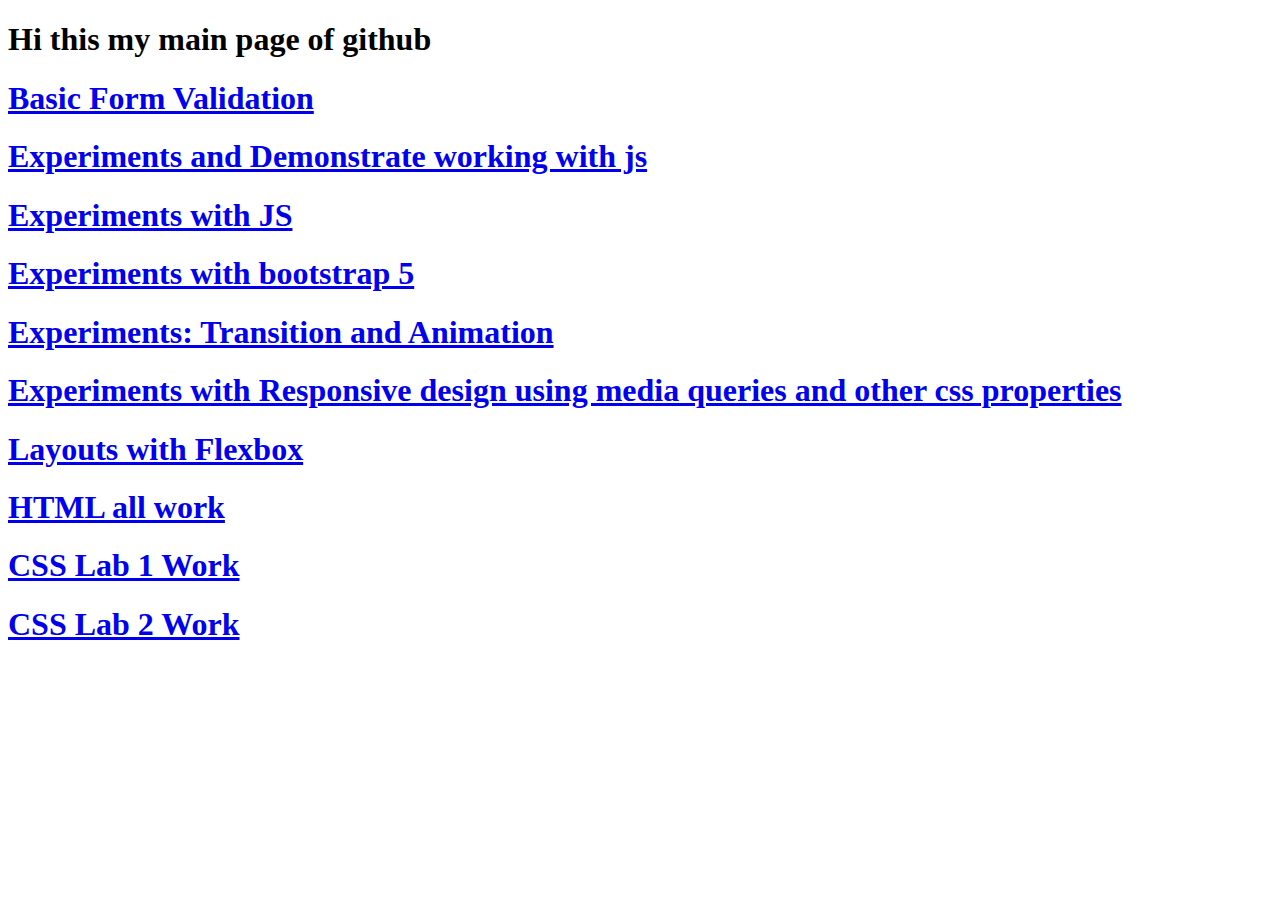
<file: index.html>
<!DOCTYPE html>
<html lang="en">
<head>
    <meta charset="UTF-8">
    <meta http-equiv="X-UA-Compatible" content="IE=edge">
    <meta name="viewport" content="width=device-width, initial-scale=1.0">
    <title>Document</title>
</head>
<body>
    <h1> Hi this my main page of github</h1>
    <h1><a href="#">Basic Form Validation</a></h1>
    <h1><a href="#">Experiments and Demonstrate working with js</a></h1>
    <h1><a href="#">Experiments with JS</a></h1>
    <h1><a href="#">Experiments with bootstrap 5</a></h1>
    <h1><a href="#">Experiments: Transition and Animation</a></h1>
    <h1><a href="#">Experiments with Responsive design using media queries and other css properties</a></h1>
    <h1><a href="#">Layouts with Flexbox</a></h1>
    <h1><a href="#">HTML all work</a></h1>
    <h1><a href="#">CSS Lab 1 Work</a></h1>
    <h1><a href="#">CSS Lab 2 Work</a></h1>
</body>
</html>
</file>
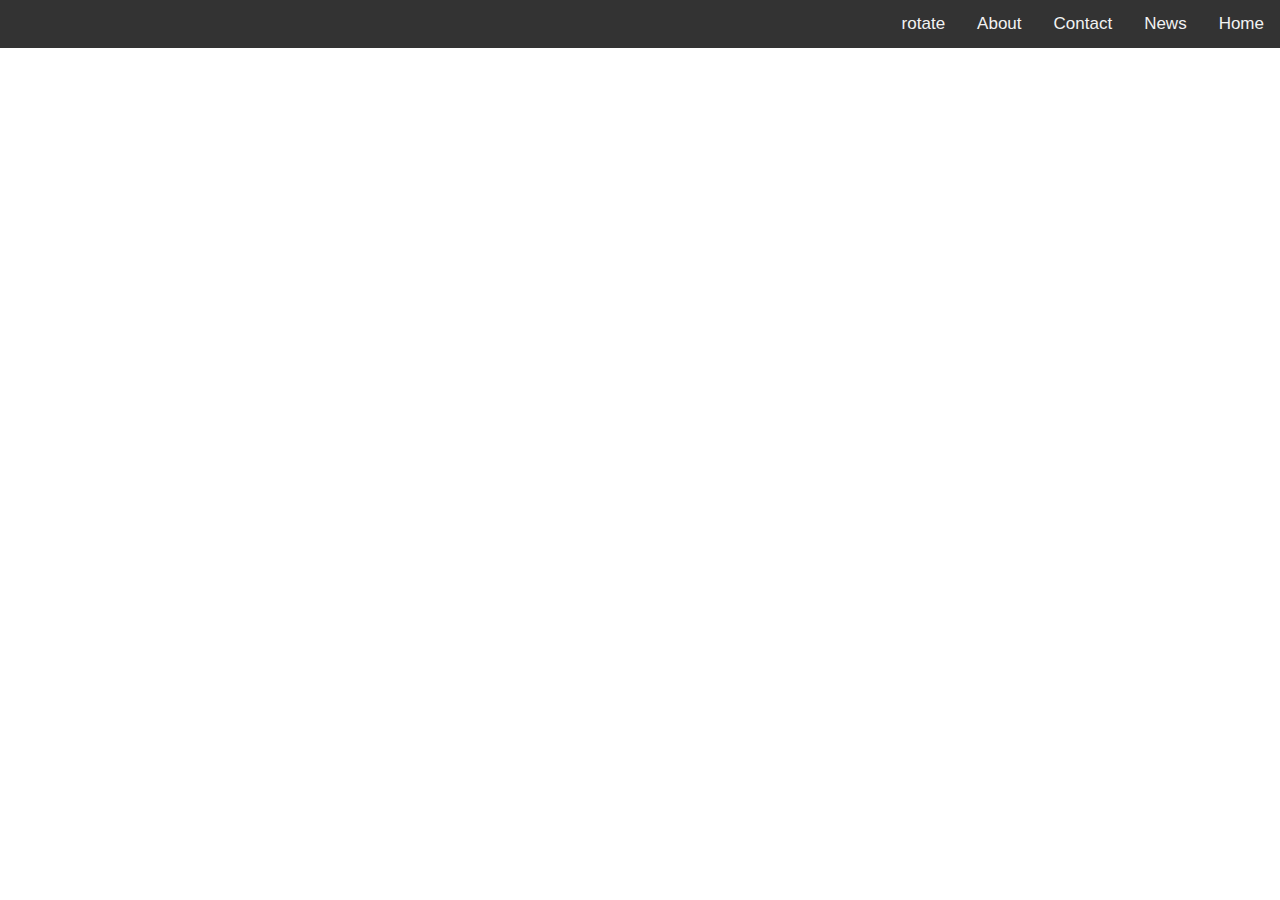
<file: lab 08022022/index.html>
<!DOCTYPE html>
<html>
<head>
<meta name="viewport" content="width=device-width, initial-scale=1">
<style>
body {
  margin: 0;
  font-family: Arial, Helvetica, sans-serif;
}
.topnav {
  overflow: hidden;
  background-color: #333;
}
.topnav a {
  float: right;
  color: #f2f2f2;
  text-align: right;
  padding: 14px 16px;
  text-decoration: none;
  font-size: 17px;
  display: flex;
    
}
.topnav a:hover {
  background-color: #ddd;
  color: black;
}
.topnav a:hover {
  background-color: rgb(255, 0, 0);
  color: black;
  transform: rotate(180deg);
}
</style>
</head>
<body>
<div class="topnav">
  <a href="#home">Home</a>
  <a href="#news">News</a>
  <a href="#contact">Contact</a>
  <a href="#about">About</a>
  <a href="#rotate">rotate</a>
</div>
</body>
</html>
</file>
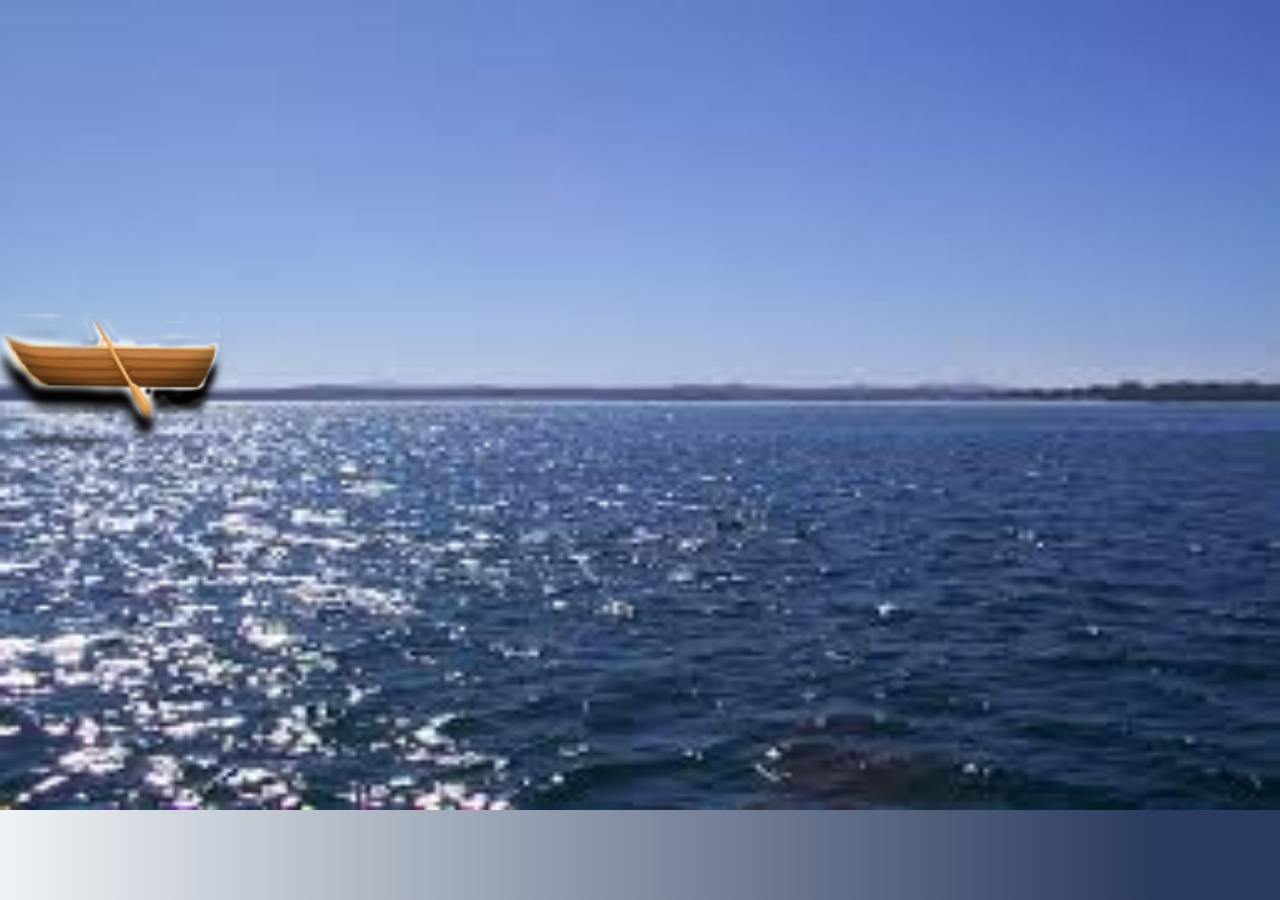
<file: lab 15022022/index.html>
<!doctype html>
<html lang="en">

<head>
    <meta charset="UTF-8">
    <meta http-equiv="X-UA-Compatible" content="IE=edge">
    <meta name="viewport" content="width=device-width, initial-scale=1.0">
    <title>Boat on Sea | Animation</title>
    <link rel="stylesheet" href="css/style.css">
</head>

<body>
    <section id="hero">
        <nav>
            <div class="container">
                <img src="./water.png" class="sea-img" alt="">
                <div class="boat">
                    <img src="./img.png" class="boat-img" alt="">
                </div>
            </div>
        </nav>
    </section>

</body>

</html>
</file>
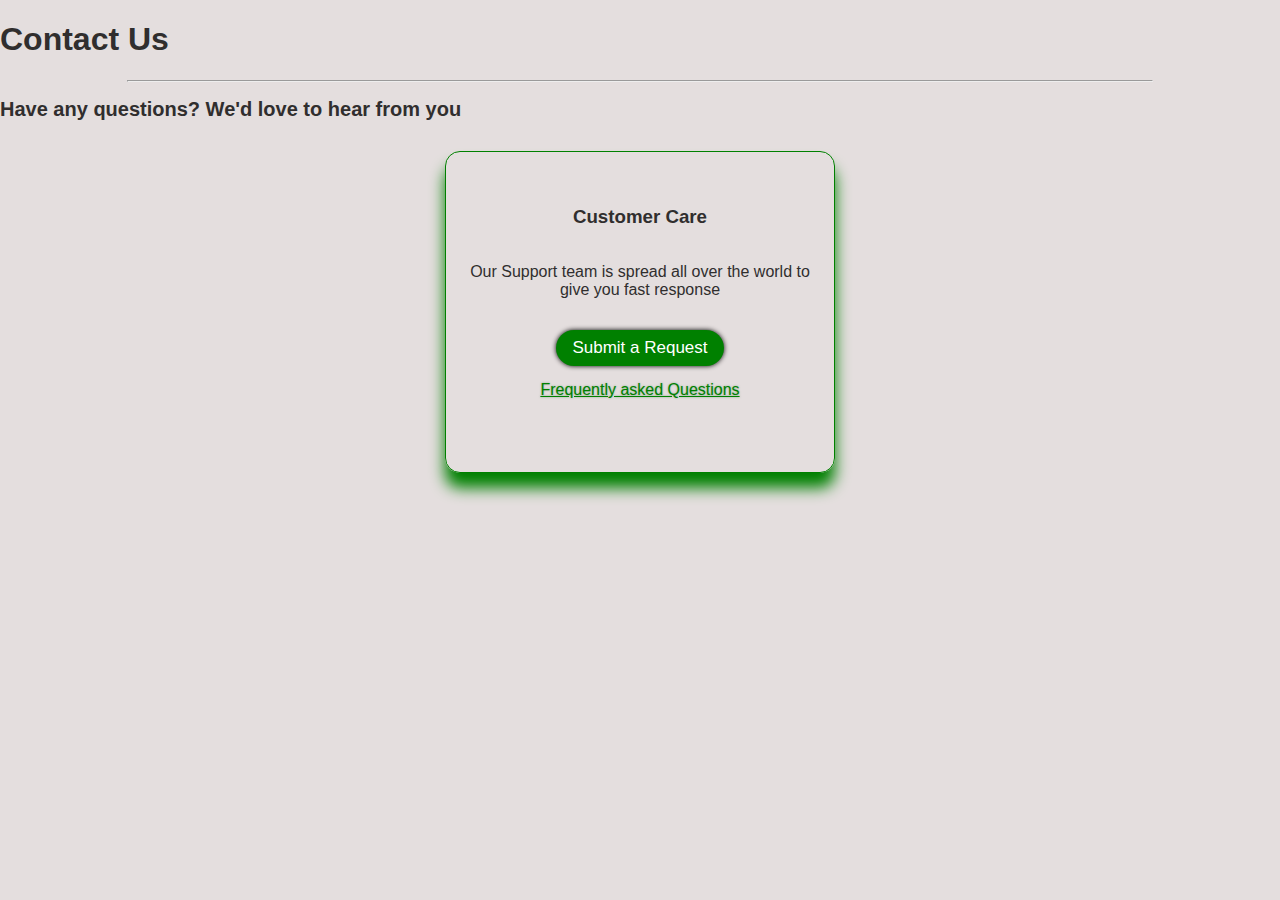
<file: lab 4 11012022/index.html>
<!DOCTYPE html>
<html lang="en">
<head>
    <meta charset="UTF-8">
    <meta http-equiv="X-UA-Compatible" content="IE=edge">
    <meta name="viewport" content="width=device-width, initial-scale=1.0">
    <title>Responsive Contact us page template</title>
    <link rel="stylesheet" href="./css/my_style.css"

</head>
<body>
    <div class="container">
        <h1>Contact Us</h1>
        <hr>
        <h2>Have any questions? We'd love to hear from you</h2>
        <div class="contact-items">
            <div class="customer-care">
                <h3>Customer Care</h3>
                <p>Our Support team is spread all over the world to give you fast response</p>
                <button id="cust-care"> Submit a Request</button>
                <a href="#"> Frequently asked Questions</a>
            </div>
        </div>
    </div>
</body>
</html>
</file>
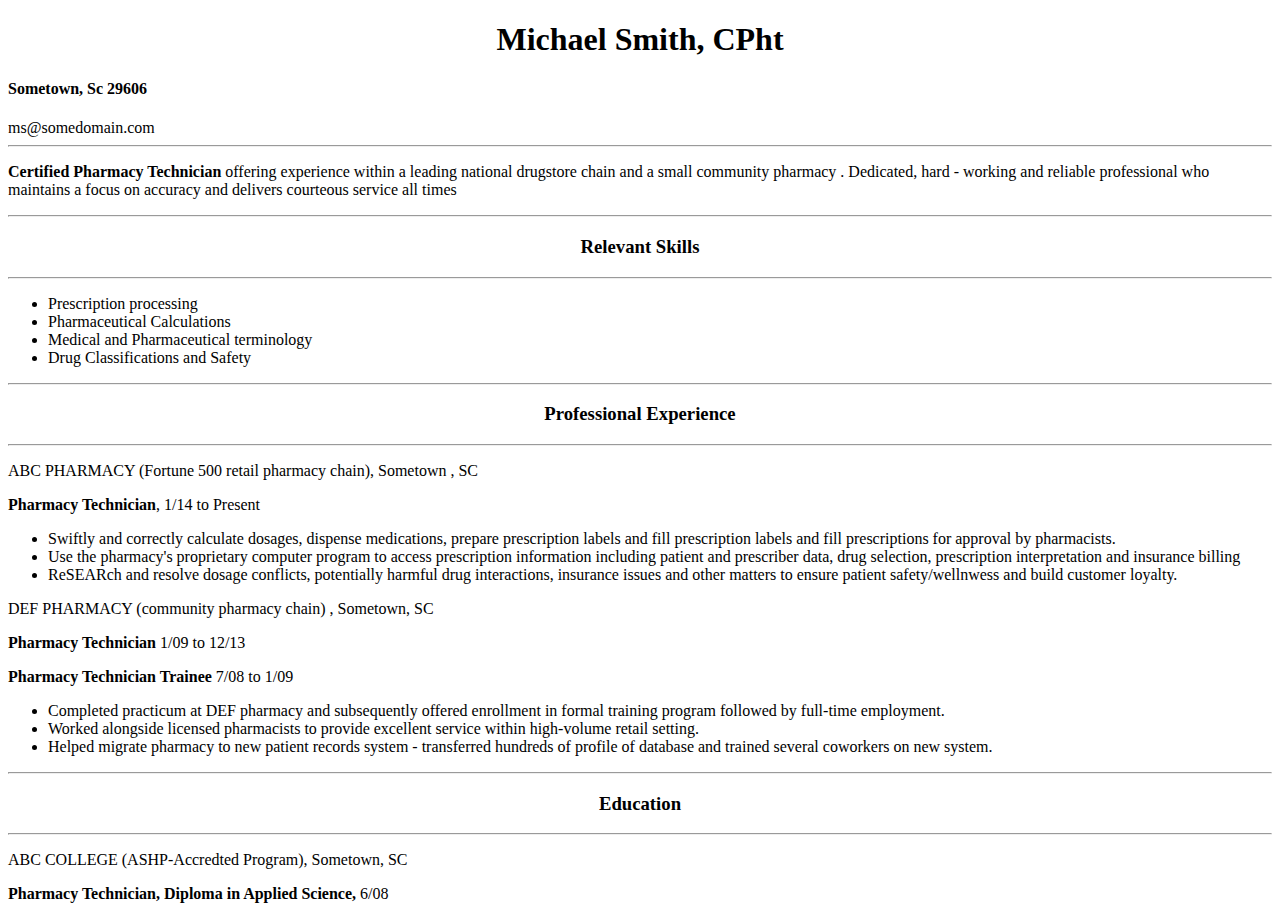
<file: lab 2/030101.html>
<!DOCTYPE html>
<!--[if lt IE 7]>      <html class="no-js lt-ie9 lt-ie8 lt-ie7"> <![endif]-->
<!--[if IE 7]>         <html class="no-js lt-ie9 lt-ie8"> <![endif]-->
<!--[if IE 8]>         <html class="no-js lt-ie9"> <![endif]-->
<!--[if gt IE 8]>      <html class="no-js"> <!--<![endif]-->
<html>
    <head>
        <meta charset="utf-8">
        <meta http-equiv="X-UA-Compatible" content="IE=edge">
        <title></title>
        <meta name="description" content="">
        <meta name="viewport" content="width=device-width, initial-scale=1">
    </head>
    <style>
        h1 {
        text-align: center;
    }
        .c {
            text-align: center;
        }
        .h4l {
            text-align: left;
        }
        hr {
        height: 70%;
        margin-left: auto;
        margin-right: auto;
        }
    </style>
    <body>
        <!--[if lt IE 7]>
            <p class="browsehappy">You are using an <strong>outdated</strong> browser. Please <a href="#">upgrade your browser</a> to improve your experience.</p>
        <![endif]-->
        <h1>Michael Smith, CPht</h1>
        <h4 class="h4l">Sometown, Sc 29606</h4>
        <p></p>
        <h4l>ms@somedomain.com</h4l>
        <hr></hr>
        <p><b>Certified Pharmacy Technician</b> offering experience within a leading national drugstore chain and a small community pharmacy . Dedicated, hard - working and reliable professional who maintains a focus on accuracy and delivers courteous service all times </p>
        <hr></hr>
        <h3 class="c">Relevant Skills</h3>
        <hr></hr>
        <ul>
            <li>Prescription processing</li>
            <li>Pharmaceutical Calculations</li>
            <li>Medical and Pharmaceutical terminology</li>
            <li>Drug Classifications and Safety</li>
        </ul>
        <hr></hr>
        <h3 class="c">Professional Experience</h3>
        <hr></hr>
        <p> ABC PHARMACY (Fortune 500 retail pharmacy chain), Sometown , SC</p>
        <p><b>Pharmacy Technician</b>, 1/14 to Present</p>
        <ul>
        <li>Swiftly and correctly calculate dosages, dispense medications, prepare prescription labels and fill prescription labels and fill prescriptions for approval by pharmacists.</li>
        <li>Use the pharmacy's proprietary computer program to access prescription information including patient and prescriber data, drug selection, prescription interpretation and insurance billing</li>
        <li>ReSEARch and resolve dosage conflicts, potentially harmful drug interactions, insurance issues and other matters to ensure patient safety/wellnwess and build customer loyalty.
        </li>
        </ul>
        <p>DEF PHARMACY (community pharmacy chain) , Sometown, SC</p>
        <p><b>Pharmacy Technician</b> 1/09 to 12/13</p>
        <p><b>Pharmacy Technician Trainee</b> 7/08 to 1/09</p>
        <ul>
        <li>Completed practicum at DEF pharmacy and subsequently offered enrollment in formal training program followed by full-time employment.</li>
        <li>Worked alongside licensed pharmacists to provide excellent service within high-volume retail setting.</li>
        <li>Helped migrate pharmacy to new patient records system -  transferred hundreds of profile of database and trained several coworkers on new system.</li>
    </ul>
    <hr></hr>
    <h3 class="c">Education</h3>
    <hr></hr>
    <p>ABC COLLEGE (ASHP-Accredted Program), Sometown, SC</p>
    <p><b>Pharmacy Technician, Diploma in Applied Science,</b> 6/08</p>    
</body>
</html>
</file>
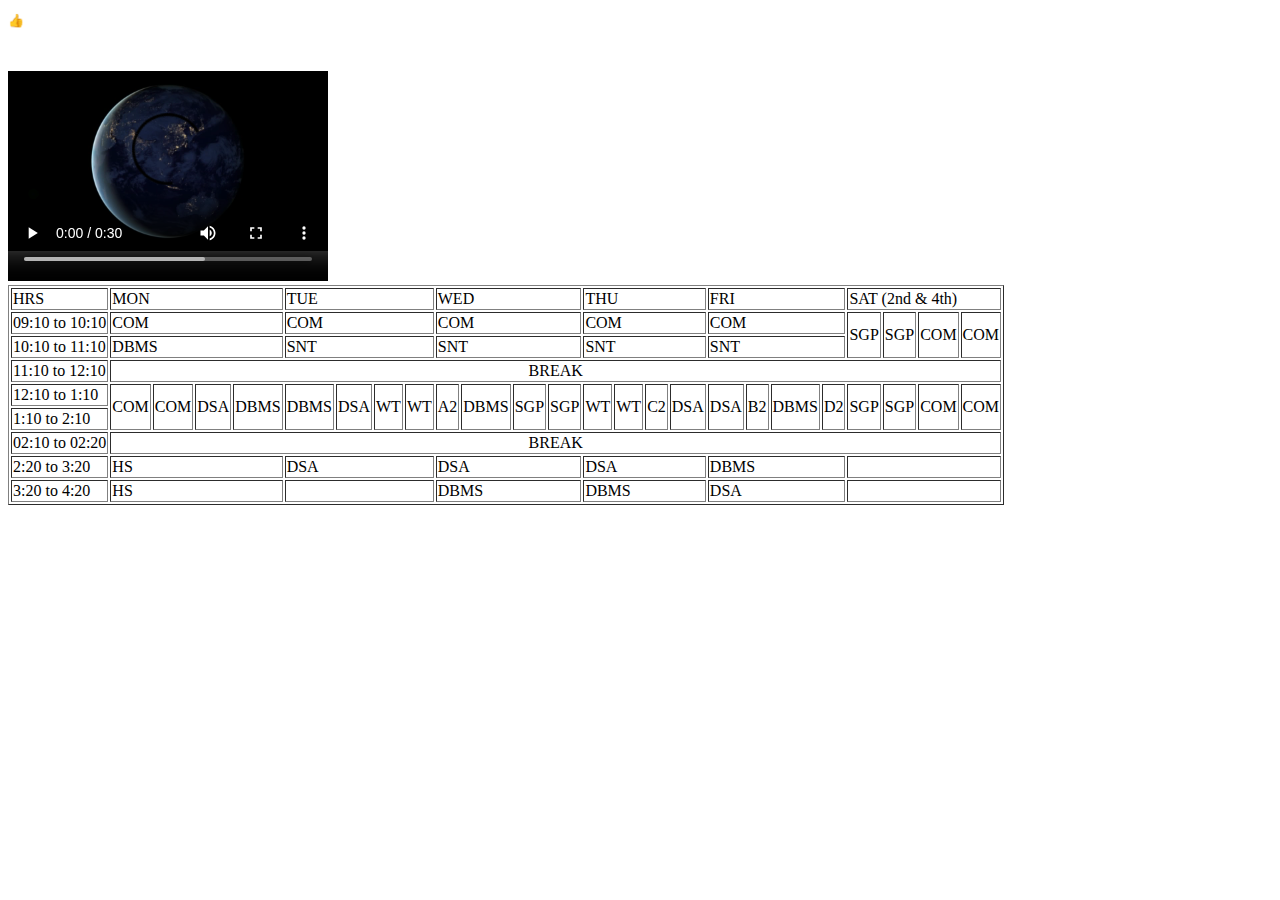
<file: lab 3 04012022/table.html>
<!DOCTYPE html>
<html lang="en">
<head>
    <meta charset="UTF-8">
    <meta http-equiv="X-UA-Compatible" content="IE=edge">
    <meta name="viewport" content="width=device-width, initial-scale=1.0">
    <title>Document</title>
    <link rel="icon" type="image/x-icon" href="favicon.ico">
</head>
<body>
    <pre>👍</pre>
    <video width="320" height="240" controls>
        <source src="movie.mp4" type="video/mp4">
      Your browser does not support the video tag.
      </video>
      <table border="1">
        <tr>
            <td>HRS</td>
            <td colspan="4"> MON</td>
            <td colspan="4"> TUE</td>
            <td colspan="4"> WED</td>
            <td colspan="4"> THU</td>
            <td colspan="4"> FRI</td>
            <td colspan="4"> SAT (2nd & 4th)</td>
        </tr>
        <tr>
            <td>09:10 to 10:10</td>
            <td colspan="4">COM</td>
            <td colspan="4">COM</td>
            <td colspan="4">COM</td>
            <td colspan="4">COM</td>
            <td colspan="4">COM</td>
            <td rowspan="2">SGP</td>
            <td rowspan="2">SGP</td>
            <td rowspan="2">COM</td>
            <td rowspan="2">COM</td>
        </tr>
        <tr>
            <td>10:10 to 11:10</td>
            <td colspan="4">DBMS</td>
            <td colspan="4">SNT</td>
            <td colspan="4">SNT</td>
            <td colspan="4">SNT</td>
            <td colspan="4">SNT</td>
        </tr>
        <tr>
            <td>11:10 to 12:10</td>
            <td colspan="24" style="text-align:center">BREAK</td>

        </tr>
        <tr>
            <td>12:10 to 1:10</td>
            <td rowspan="2">COM</td>
            <td rowspan="2">COM</td>
            <td rowspan="2">DSA</td>
            <td rowspan="2">DBMS</td>
            <td rowspan="2">DBMS</td>
            <td rowspan="2">DSA</td>
            <td rowspan="2"> WT</td>
            <td rowspan="2"> WT</td>
            <td rowspan="2">A2</td>
            <td rowspan="2">DBMS</td>
            <td rowspan="2">SGP</td>
            <td rowspan="2">SGP</td>
            <td rowspan="2">WT</td>
            <td rowspan="2">WT</td>
            <td rowspan="2">C2</td>
            <td rowspan="2">DSA</td>
            <td rowspan="2">DSA</td>
            <td rowspan="2">B2</td>
            <td rowspan="2">DBMS</td>
            <td rowspan="2">D2</td>
            <td rowspan="2">SGP</td>
            <td rowspan="2">SGP</td>
            <td rowspan="2">COM</td>
            <td rowspan="2">COM</td>
        </tr>
        <tr>
            <td>1:10 to 2:10</td>
        </tr>
        <tr>
            <td>02:10 to 02:20</td>
            <td colspan="24" style="text-align:center">BREAK</td>

        </tr>
        <tr>
            <td>2:20 to 3:20</td>
            <td colspan="4">HS</td>
            <td colspan="4">DSA</td>
            <td colspan="4">DSA</td>
            <td colspan="4">DSA</td>
            <td colspan="4">DBMS</td>
            <td colspan="4"></td>
        </tr>
        <tr>
            <td>3:20 to 4:20</td>
            <td colspan="4"> HS</td>
            <td colspan="4"> </td>
            <td colspan="4"> DBMS</td>
            <td colspan="4"> DBMS</td>
            <td colspan="4"> DSA</td>
            <td colspan="4"></td>
        </tr>
        
    </table>
</body>
</html>
</file>
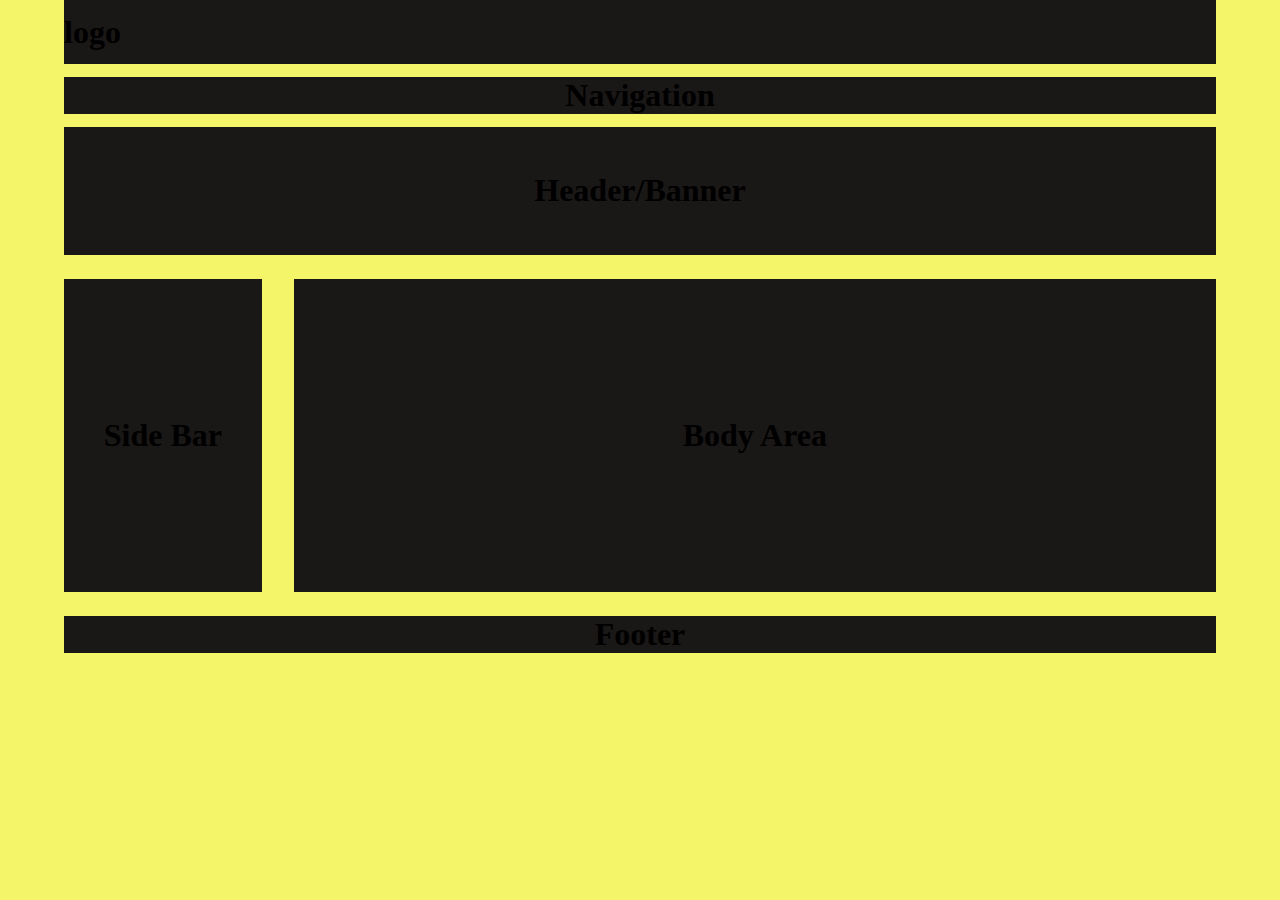
<file: LAB4_FlexBox/layout1.html>
<!DOCTYPE html>
<html lang="en">
<head>
    <meta charset="UTF-8">
    <meta http-equiv="X-UA-Compatible" content="IE=edge">
    <meta name="viewport" content="width=device-width, initial-scale=1.0">
    <title>Document</title>
    <link rel="stylesheet" href="./assets/layout1.css">
</head>
<body>
    <div class="container">
        <div id="logo" class="bg_grey">
            <h1>logo</h1>
        </div>

        <div id="navigation" class="bg_grey">
            <h1>Navigation</h1>
        </div>

        <div class="bg_grey" id="header-banner">
            <h1>Header/Banner</h1>
        </div>

        <div id="side-body-area" >
            <div id="side" class="bg_grey">
                <h1>Side Bar</h1>
            </div>
            <div id="bodyarea" class="bg_grey">
                <h1>Body Area</h1>
            </div>
        </div>

        <div id="footer" class="bg_grey">
            <h1>Footer</h1>
        </div>
    </div>
</body>
</html>
</file>
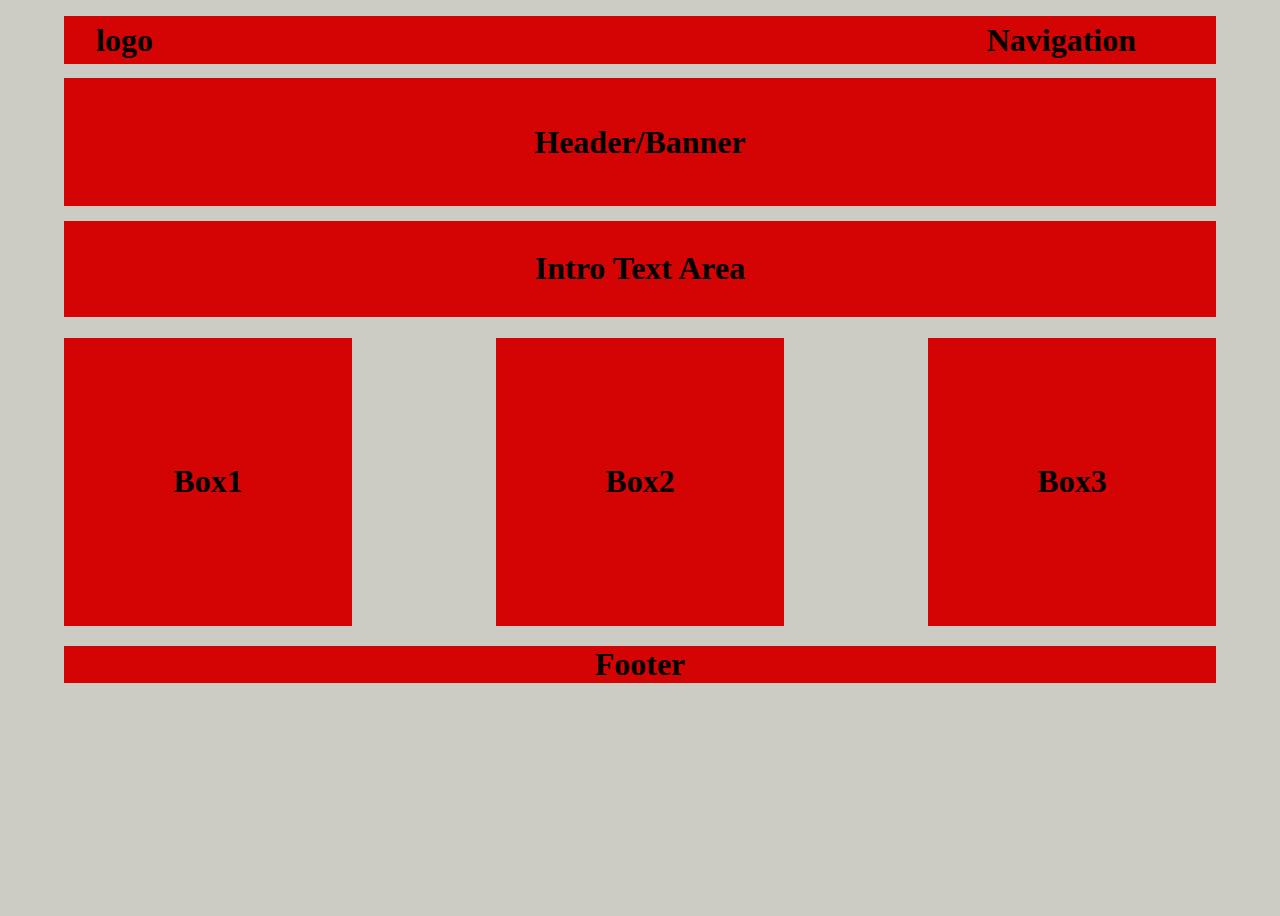
<file: LAB4_FlexBox/layout2.html>
<!DOCTYPE html>
<html lang="en">
<head>
    <meta charset="UTF-8">
    <meta http-equiv="X-UA-Compatible" content="IE=edge">
    <meta name="viewport" content="width=device-width, initial-scale=1.0">
    <title>Document</title>
    <link rel="stylesheet" href="./assets/layout2.css">
</head>
<body>
    <div id="container">
        <div id="logo_navigation" class="bg_grey">
            <h1 id="logo">logo</h1>
            <h1 id="navigation">Navigation</h1>
        </div>

        <div id="header_banner" class="bg_grey">
            <h1>Header/Banner</h1>
        </div>

        <div id="text_area" class="bg_grey">
            <h1>Intro Text Area</h1>
        </div>

        <div id="box_container">
            <div id="box1" class="bg_grey boxes"><h1>Box1</h1></div>
            <div id="box2" class="bg_grey boxes"><h1>Box2</h1></div>
            <div id="box3" class="bg_grey boxes"><h1>Box3</h1></div>
        </div>

        <div id="footer" class="bg_grey">
            <h1>Footer</h1>
        </div>
    </div>
</body>
</html>
</file>
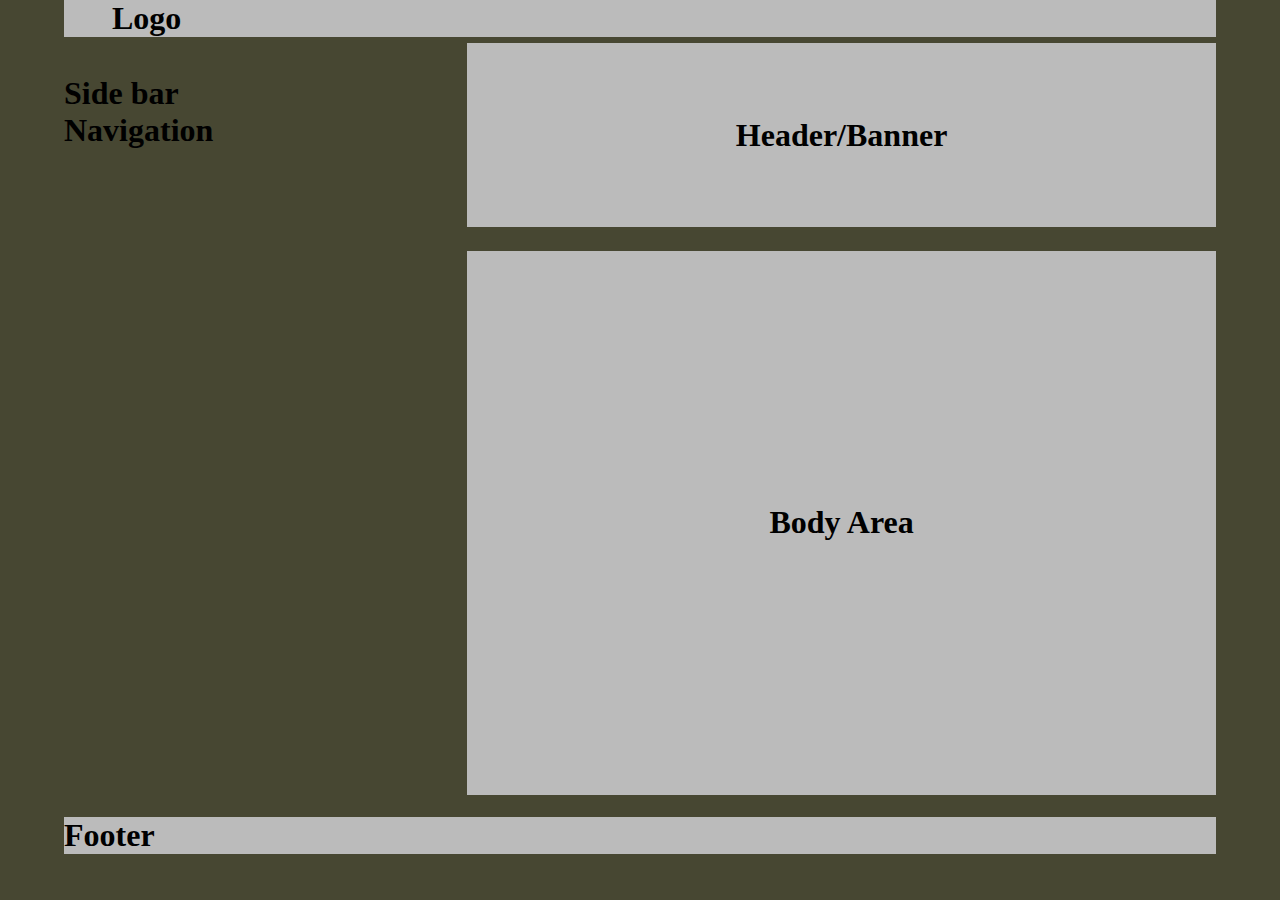
<file: LAB4_FlexBox/layout3.html>
<!DOCTYPE html>
<html lang="en">
<head>
    <meta charset="UTF-8">
    <meta http-equiv="X-UA-Compatible" content="IE=edge">
    <meta name="viewport" content="width=device-width, initial-scale=1.0">
    <title>Document</title>
    <link rel="stylesheet" href="./assets/layout3.css">
</head>
<body>
    <div id="container">
        <div id="logo" class="bg_grey">
            <h1>Logo</h1>
        </div>

        <div id="container2">
            <div id="left">
                <h1>Side bar <br>Navigation</h1>
            </div>
            <div id="right">
                <div id="header" class="bg_grey">
                    <h1>Header/Banner</h1>
                </div>
                <div id="bodyarea" class="bg_grey">
                    <h1>Body Area</h1>
                </div>
            </div>
        </div>

        <div id="footer" class="bg_grey">
            <h1>Footer</h1>
        </div>
    </div>
</body>
</html>
</file>
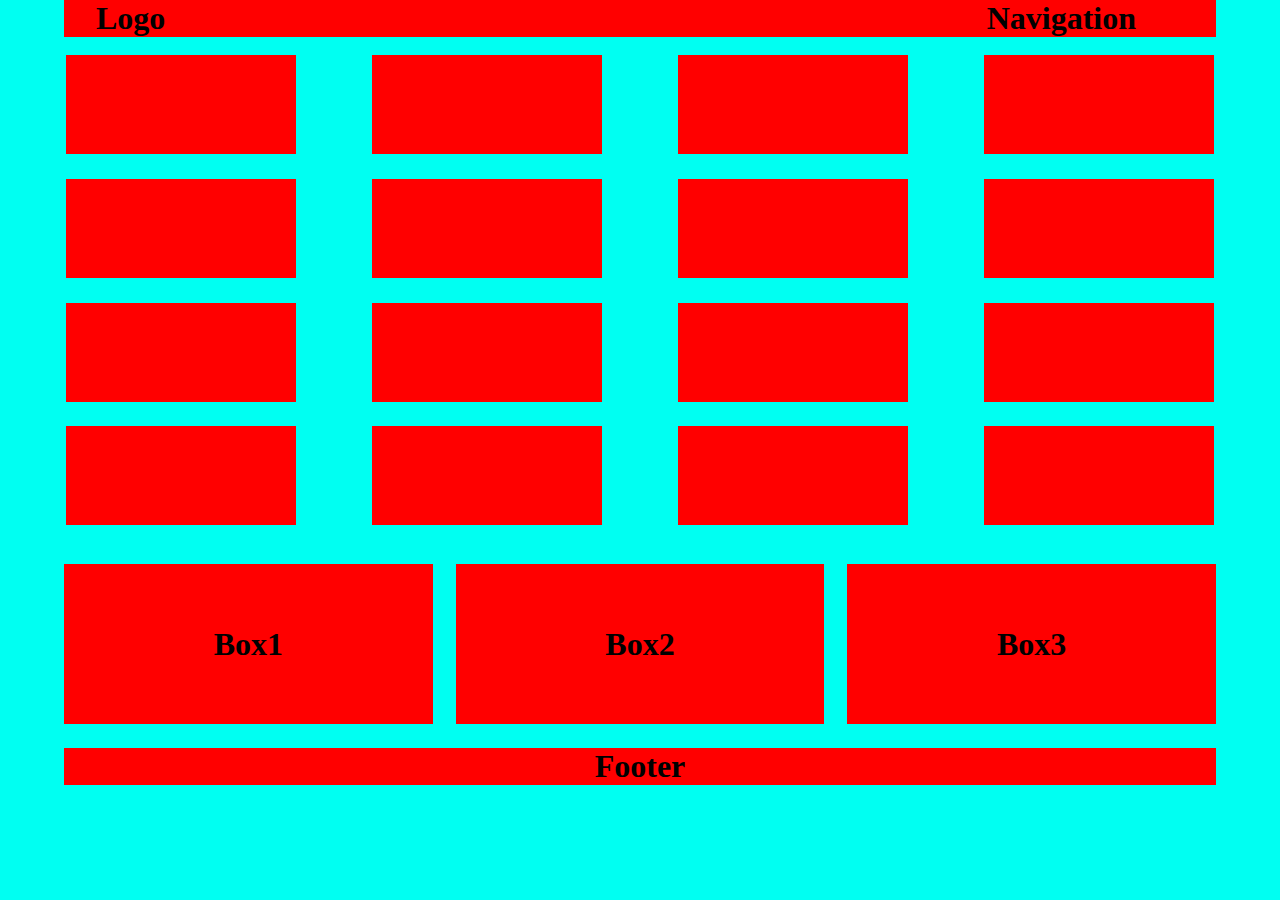
<file: LAB4_FlexBox/layout4.html>
<!DOCTYPE html>
<html lang="en">
<head>
    <meta charset="UTF-8">
    <meta http-equiv="X-UA-Compatible" content="IE=edge">
    <meta name="viewport" content="width=device-width, initial-scale=1.0">
    <title>Document</title>
    <link rel="stylesheet" href="./assets/layout4.css">
</head>
<body>
    <div id="container">
        <div id="logo_nav" class="bg_grey">
            <h1 id="logo">Logo</h1>
            <h1 id="nav">Navigation</h1>
        </div>

        <div id="second">
            <div class="boxes bg_grey"></div>
            <div class="boxes bg_grey"></div>
            <div class="boxes bg_grey"></div>
            <div class="boxes bg_grey"></div>
            <div class="boxes bg_grey"></div>
            <div class="boxes bg_grey"></div>
            <div class="boxes bg_grey"></div>
            <div class="boxes bg_grey"></div>
            <div class="boxes bg_grey"></div>
            <div class="boxes bg_grey"></div>
            <div class="boxes bg_grey"></div>
            <div class="boxes bg_grey"></div>
            <div class="boxes bg_grey"></div>
            <div class="boxes bg_grey"></div>
            <div class="boxes bg_grey"></div>
            <div class="boxes bg_grey"></div>
        </div>

        <div id="third">
            <div id="box1" class="box bg_grey"><h1>Box1</h1></div>
            <div id="box2" class="box bg_grey"><h1>Box2</h1></div>
            <div id="box3" class="box bg_grey"><h1>Box3</h1></div>
        </div>

        <div id="footer" class="bg_grey">
            <h1>Footer</h1>
        </div>
    </div>
</body>
</html>
</file>
<file: lab 15022022/css/style.css>
* {
    margin: 0;
    padding: 0;
}

#hero {
    width: 100%;
    height: 100vh;
    background: linear-gradient(to right, #EDF1F4 1%, #2B3B5F 90%);
}

.container {
    width: 100%;
}

.sea-img {
    width: 100%;
    background-position: center;
    background-size: cover;
    height: 90vh;
}

.boat-img {
    display: flex;
    width: 220px;
    margin-top: -500px;
    filter: drop-shadow(0px 20px 3px black);
    animation: boat 50s linear infinite;
}

@keyframes boat {
    100% {
        transform: translateX(1400px);
    }
    0% {
        transform: translateX(0px);
    }
}
</file>
<file: lab 4 11012022/css/my_style.css>
body{
    padding: 0;
    margin: 0;
    font-family: Arial, Helvetica, sans-serif;
    color: rgb(48, 46, 46);
    background-color: rgba(224, 217, 217, 0.863);
}

hr{
    width: 80%;
}
h2{
    font-size: 20px;
}

.customer-care{
    display: flex;
    flex-direction: column;
    align-items: center;
    width: 28%;
    margin: 30px auto;
    padding: 35px 15px;
    border-radius: 15px;
    text-align: center;
    min-width: 250px;
    
}
.customer-care{
    height: 250px;
    box-shadow: 0 15px 15px green;
    border: 1px solid green;
}


button{
    padding: 8px 16px;
    font-size: 17px;
    border-radius: 25px;
    border: none;
    margin: 15px auto;
    cursor: pointer;
    color: rgb(255, 255, 255);
}
button:hover{
    color: gray;
}
#cust-care{
    background: green;

    box-shadow: 0 0 5px black;
}

.customer-care a{
    color: green;
    text-shadow: 0 0 2px rgba(73, 129, 80, 0.637);
}
</file>
<file: LAB4_FlexBox/assets/layout1.css>
*{
    margin: 0;
    padding: 0;
}

body{
    background-color: rgb(245, 245, 105);
}

.container{
     /* border: 2px solid black; */
     width: 90%;
     margin: 0 auto;
     max-height: 100vh;
}

#logo{
    /* text-align: left; */
    height: 4rem;
    display: flex;
    align-items: center;
}

#navigation{
    margin: 0.8rem 0rem;
    text-align: center;
}

#header-banner{
    height: 8rem;
    display: flex;
    justify-content: center;
    align-items: center;
}

#side-body-area{
    margin: 1.5rem 0rem;
    display: flex;
    /* justify-content: space-around; */
    height: 19.58rem;
}

#side{
    width: 15rem;
    /* background-color: rgb(187, 187, 187); */
    display: flex;
    /* height: 100%; */
    align-items: center;
    justify-content: center;
}

#bodyarea{
    width: 70rem;
    /* background-color: rgb(187, 187, 187); */
    margin-left: 2rem;
    display: flex;
    /* height: 100%; */
    align-items: center;
    justify-content: center;
}

#footer{
    text-align: center;
}

.bg_grey{
    background-color: rgb(26, 23, 23);
}
</file>
<file: LAB4_FlexBox/assets/layout2.css>
*{
    margin: 0;
    padding: 0;
}

body{
    background-color: rgb(204, 204, 196);
}

#container{
    /* border: 2px solid red; */
    width: 90%;
    margin: 0 auto;
    height: 100vh;
    max-height: 100vh;
}

#logo_navigation{
    margin-top: 1rem;
    display: flex;
    justify-content: space-between;
    height: 3rem;
    align-items: center;
}

#logo{
    padding-left: 2rem ;
}

#navigation{
    padding-right: 5rem;
}

#header_banner{
    margin: 0.9rem 0rem;
    height: 8rem;
    display: flex;
    align-items: center;
    justify-content: center;
}

#text_area{
    height: 6rem;
    display: flex;
    justify-content: center;
    align-items: center;
}

#box_container{
    /* border: 2px solid green; */
    margin: 1.3rem 0rem;
    height: 18rem;
    display: flex;
    justify-content: space-between;
}

#footer{
    text-align: center;
}

.boxes{
    /* margin: 2px; */
    width: 25%;
    display: flex;
    justify-content: center;
    align-items: center;
}

.bg_grey{
    background-color: rgb(212, 4, 4);
}
</file>
<file: LAB4_FlexBox/assets/layout3.css>
*{
    margin: 0;
    padding: 0;
    box-sizing: border-box;
}

#container{
    width: 90%;
    margin: 0 auto;
    /* border: 2px solid blue; */
}

#logo{
    padding-left: 3rem;
}

#container2{
    /* border: 2px solid green; */
    height: 83.5vh;
    margin-top: 0.4rem;
    margin-bottom: 1.4rem;
    display: flex;
}

#left{
    /* border: 2px solid red; */
    width: 35%;
    padding-top: 2rem;
}

#right{
    /* border: 2px solid violet; */
    width: 65%;
    display: flex;
    flex-direction: column;
}

#header{
    height: 27%;
    display: flex;
    align-items: center;
    justify-content: center;
}

#bodyarea{
    margin-top: 1.5rem;
    height: 80%;
    display: flex;
    align-items: center;
    justify-content: center;
}

body{
    background-color: rgb(71, 71, 50);
}



.bg_grey{
    background-color: rgb(187, 187, 187);
}
</file>
<file: LAB4_FlexBox/assets/layout4.css>
*{
    margin: 0;
    padding: 0;
}

body{
    background-color: rgb(0, 255, 242);
}

#container{
    width: 90%;
    margin: 0 auto;
}

#logo_nav{
    display: flex;
    justify-content: space-between;
}

#logo{
    padding-left: 2rem;
}

#nav{
    padding-right: 5rem;
}

#second{
    /* border: 2px solid green; */
    height: 55vh;
    margin: 1rem 0;
    display: flex;
    flex-wrap: wrap;
    justify-content: space-between;
    
}

#third{
    display: flex;
    justify-content: space-between;
    height: 10rem;
}

#footer{
    margin-top: 1.5rem;
    text-align: center;
}

.box{
    width: 32%;
    height: 10rem;
    display: flex;
    align-items: center;
    justify-content: center;
}

.boxes{
    width: 20%;
    height: 20%;
    margin: 2px;
    
}

.bg_grey{
    background-color: rgb(255, 0, 0);
}
</file>
